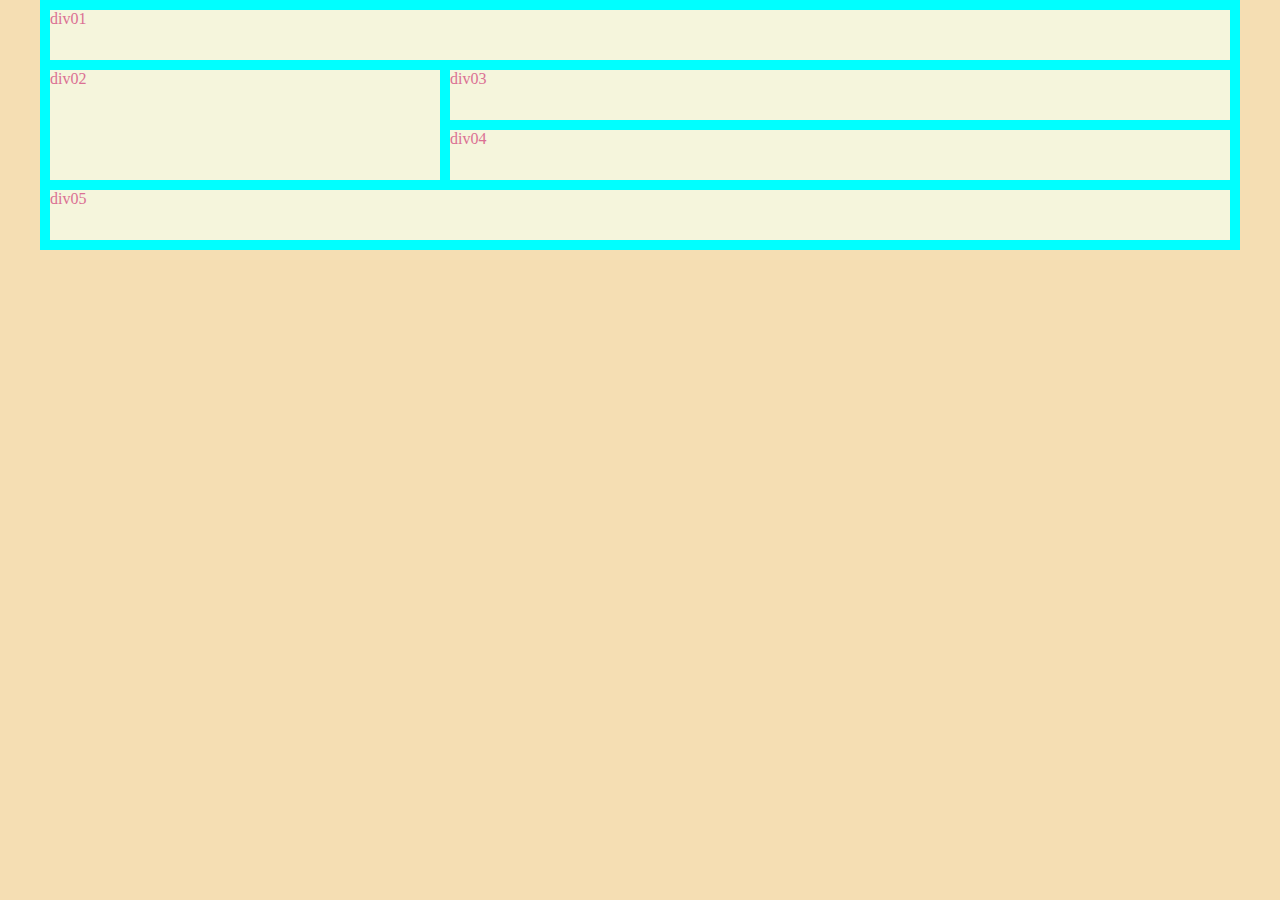
<file: RWD/@MediaQurey實例.html>
<!doctype html>
<html>
<head>
<meta charset="utf-8">
<title>RWD設定練習</title>
<link href="style.css" rel="stylesheet" type="text/css">
<meta name="viewport" content="width=device-width; initial-scale=1.0">
</head>

<body>
<div id="main">
	<div id="div01"><a>div01</a></div>
	<div id="div02"><a>div02</a></div>
	<div id="div03"><a>div03</a></div>
	<div id="div04"><a>div04</a></div>
	<div id="div05"><a>div05</a></div>
</div>
</body>
</html>
</file>
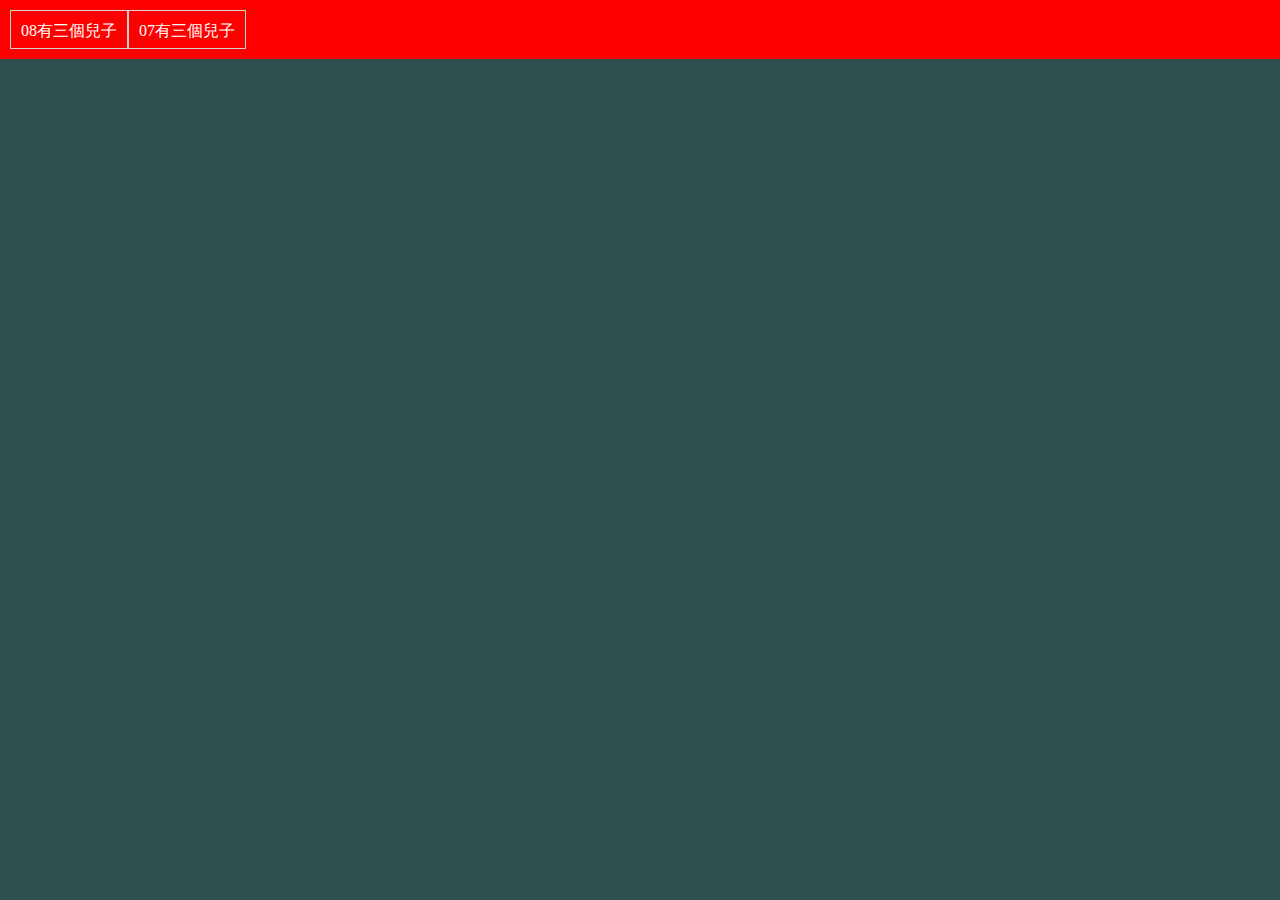
<file: RWD/hover課堂練習.html>
<!DOCTYPE html>
<html lang="en">

<head>
    <meta charset="UTF-8">
    <meta name="viewport" content="width=device-width, initial-scale=1.0">
    <meta http-equiv="X-UA-Compatible" content="ie=edge">
    <title>Document</title>
    <style>
        body{
            margin: 0;
        }

        #all{
            width: 100%;
            height: 100vh;
            background-color: darkslategray;

        }

        #navbar{
            width: 100%;
            height: 39px;
            background-color: red;
            display: flex;
            padding: 10px;
        }

        #navbar ul {
            list-style-type: none;
            margin: 0;
            padding: 0;
            display: flex;
            flex-direction: column;
            align-items: center;
            border: 1px solid lightgray;
        }

        #navbar ul li a {
            display: block;
            padding: 10px;
            text-decoration: none;
            color: white;
        }

        #navbar ul li a:hover {
            background-color: black;
        }

        #navbar ul li ul li a {
            display: block;
            padding: 10px 46px;
            text-decoration: none;
            color: rgb(56, 22, 16);
            font-size: bold;
        }

        #navbar ul li ul li a:hover {
            color: white;
        }

        #navbar ul li ul li a:hover ul li a{
            color:rgb(56, 22, 16);
        }

        #navbar ul li ul {
            position: relative;
            background-color: aqua;
            
        }
        
        

        #navbar ul li ul li ul{
            width: 116px;
            height: 80px;
            display: flex;
            flex-direction: column;
            align-items: center;
            position: absolute;
            left: 116px;
            top: -2px;
            background-color: aqua;
        }

        #navbar ul li ul li ul li{
            display: inline-block;
            width: 116px;
            
            
        }

        #navbar ul li ul li ul li a {
            display: block;
            padding: 10px 30px;
            text-decoration: none;
            color: rgb(56, 22, 16);
            font-size: bold;
        }

        #navbar ul li ul li ul li a:hover {
            color: white;
        }

        #navbar ul li ul {
            display: none;
        }

        #navbar ul li:hover ul {
            display: flex;
        }

        #navbar ul li:hover ul li ul{
            display: none;
        }

        #navbar ul li ul li:hover ul{
            display: flex;
        }

    </style>

</head>

<body>
    <div id="all">
        <div id="navbar">
            <ul>
                <li><a href="">08有三個兒子</a>
                    <ul>
                        <li><a href="">大8</a></li>
                        <li><a href="">二8</a></li>
                        <li><a href="">三8</a></li>
                    </ul>
                </li>
            </ul>
            <ul>
                <li><a href="">07有三個兒子</a>
                    <ul>
                        <li><a href="">大7</a>
                            <ul>
                                <li><a href="">大7A</a></li>
                                <li><a href="">大7B</a></li>
                            </ul>
                        </li>
                        <li><a href="">二7</a></li>
                        <li><a href="">三7</a></li>
                    </ul>
                </li>
            </ul>
        </div>
        <div id="main">
            <div id="box-group">
                <div id="box"></div>
                <div id="box"></div>
                <div id="box"></div>
            </div>
        </div>
    </div>

</body>

</html>
</file>
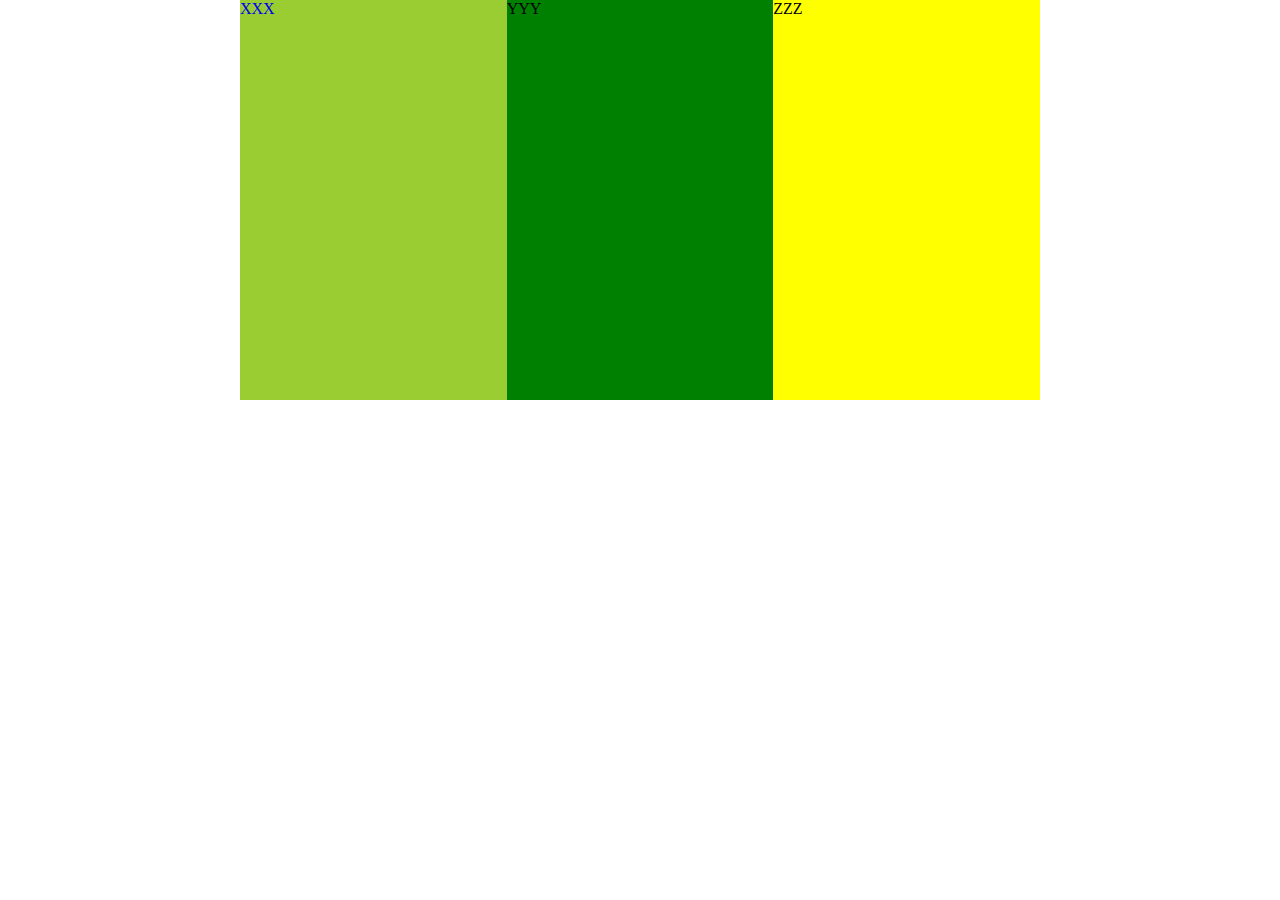
<file: RWD/RWD-01.html>
<!DOCTYPE html>
<html lang="en">
<head>
    <meta charset="UTF-8">
    <meta name="viewport" content="width=device-width, initial-scale=1.0">
    <meta http-equiv="X-UA-Compatible" content="ie=edge">
    <title>Document</title>
    <style>
        body{
            margin: 0;
        }
        #all{
            width: 800px;
            height: 400px;
            background-color: red;
            margin-left: auto;
            margin-right: auto;
        }
        #X{
           width: calc(100% / 3);
           height: 400px;
           background-color: yellowgreen; 
           float: left;
        }
        #Y{
           width: calc(100% / 3);
           height: 400px;
           background-color: green; 
           float: left
        }
        #Z{
           width: calc(100% / 3);
           height: 400px;
           background-color: yellow; 
           float: left
        }
        @media screen and (max-width: 600px) {
         #all{
            width: 800px;
            height: 800px;
            background-color: red;
            margin-left: auto;
            margin-right: auto;
        }
        #X{
           width: 100%;
           height: 400px;
           background-color: yellowgreen; 

        }
        #Y{
           width: 50%;
           height: 400px;
           background-color: green; 
           float: left;
        }
        #Z{
           width: 50%;
           height: 400px;
           background-color: yellow; 
           float: left;
        }

        }
    
    @media screen and (max-width: 375px){
        #all{
            width: 100%;
            height: 600px;
            background-color: red;
            margin-left: auto;
            margin-right: auto;
        }
        #X{
           width: 100%;
           height: 200px;
           background-color: yellowgreen; 

        }
        #Y{
           width: 100%;
           height: 200px;
           background-color: green; 
           float: left;
        }
        #Z{
           width: 100%;
           height: 200px;
           background-color: yellow; 
           float: left;
        }

    }
    
    </style>


</head>
<body>
    <div id="all">
        <a href="https://www.grabient.com/"><div id="X">XXX</div></a>
        <div id="Y">YYY</div>
        <div id="Z">ZZZ</div>
    </div>
</body>
</html>
</file>
<file: RWD/style.css>
@charset "utf-8";
body {
	color: yellowgreen;
	background-color: beige;
	margin: 0px;
}
#main {
	background-color: cyan;
	padding: 10px;
	-webkit-box-sizing: border-box;
	-moz-box-sizing: border-box;
	box-sizing: border-box;
	min-width: 320px;
	max-width: 1200px;
	margin-left: auto;
	margin-right: auto;
}
#div01, #div02, #div03, #div04, #div05 {
	background-color: beige;
	height: 50px;
}
#div01, #div02, #div03, #div04 {
	margin-bottom: 10px;
}
@media screen and (min-width:481px) {
	body {
		background-color: darkcyan;
		color: brown;
	}
	#div03{
		float: left;
		width: calc((100% - 5px) / 2 );
	}
	#div04{
		float: right;
		width: calc((100% - 5px) / 2 );
	}
	#div05{
		clear: both;
	}
}
@media screen and (min-width:769px) {
	 body {
 	color: palevioletred;
		 background-color: wheat;
	}
	#div02{
		float: left;
		height: 110px;
		width: calc((100% - 10px) / 3);
		margin-right:10px;
	}
	#div03,#div04{
		float: left;
		width: calc((100% - 10px) / 3 * 2);
	}
}
</file>
